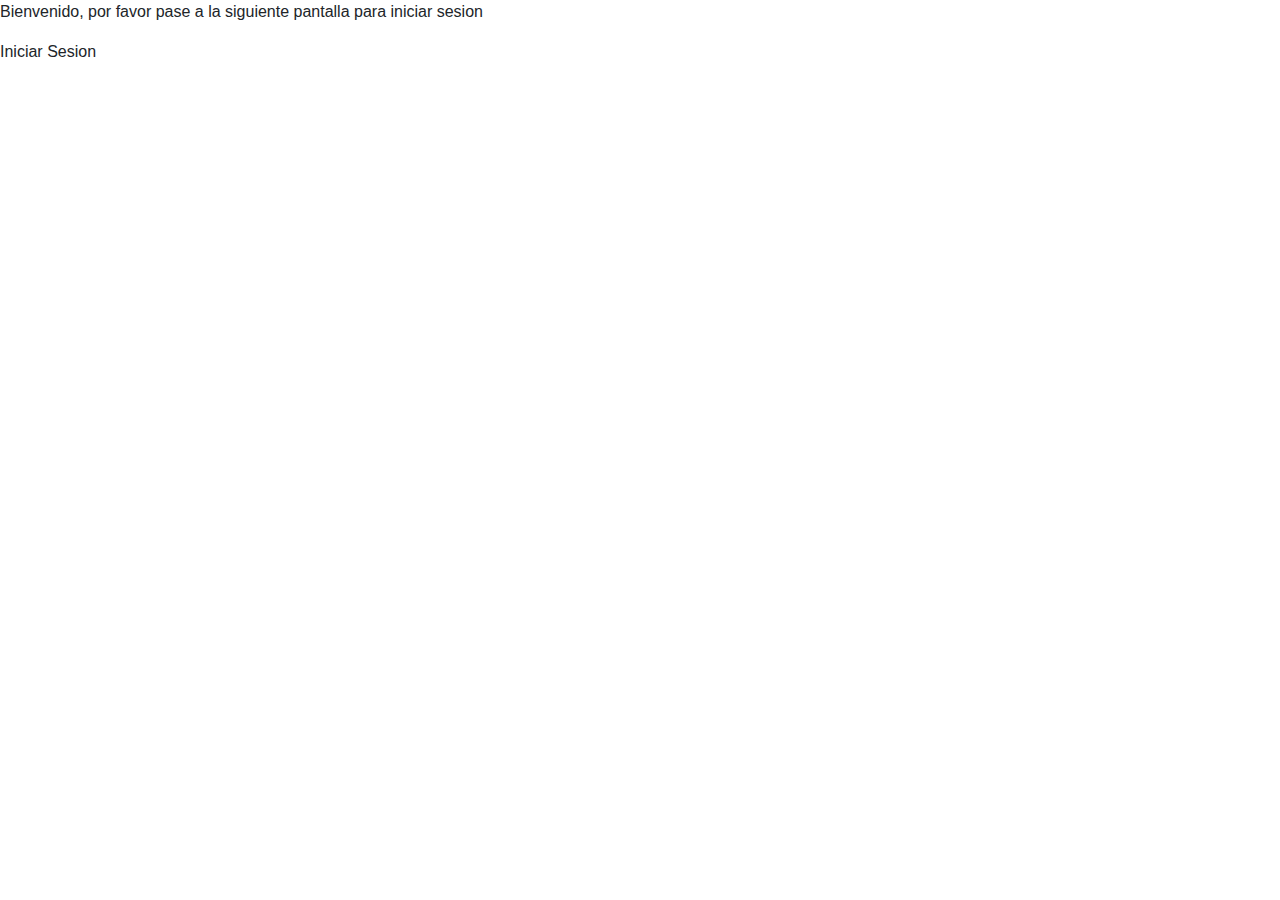
<file: target/classes/templates/index.html>
<!DOCTYPE html>

<html xmlns:th="http://www.thymeleaf.org"
        xmlns:sec="http://www.thymeleaf.org/thymeleaf-extras-springsecurity">
    <head>
        <title>INDEX DE LA PAGINA</title>
        <meta charset="UTF-8">
        <meta name="viewport" content="width=device-width, initial-scale=1.0">
        <link rel="stylesheet" href="https://stackpath.bootstrapcdn.com/bootstrap/4.5.2/css/bootstrap.min.css" integrity="sha384-JcKb8q3iqJ61gNV9KGb8thSsNjpSL0n8PARn9HuZOnIxN0hoP+VmmDGMN5t9UJ0Z" crossorigin="anonymous">
    
    </head>
    <body>
        <div>
            <p>Bienvenido, por favor pase a la siguiente pantalla para iniciar sesion</p>
        </div>
        
        <a th:href="@{student}">Iniciar Sesion</a>
        <script src="https://code.jquery.com/jquery-3.5.1.slim.min.js" integrity="sha384-DfXdz2htPH0lsSSs5nCTpuj/zy4C+OGpamoFVy38MVBnE+IbbVYUew+OrCXaRkfj" crossorigin="anonymous"></script>
        <script src="https://cdn.jsdelivr.net/npm/popper.js@1.16.1/dist/umd/popper.min.js" integrity="sha384-9/reFTGAW83EW2RDu2S0VKaIzap3H66lZH81PoYlFhbGU+6BZp6G7niu735Sk7lN" crossorigin="anonymous"></script>
        <script src="https://stackpath.bootstrapcdn.com/bootstrap/4.5.2/js/bootstrap.min.js" integrity="sha384-B4gt1jrGC7Jh4AgTPSdUtOBvfO8shuf57BaghqFfPlYxofvL8/KUEfYiJOMMV+rV" crossorigin="anonymous"></script>

    </body>
</html>
</file>
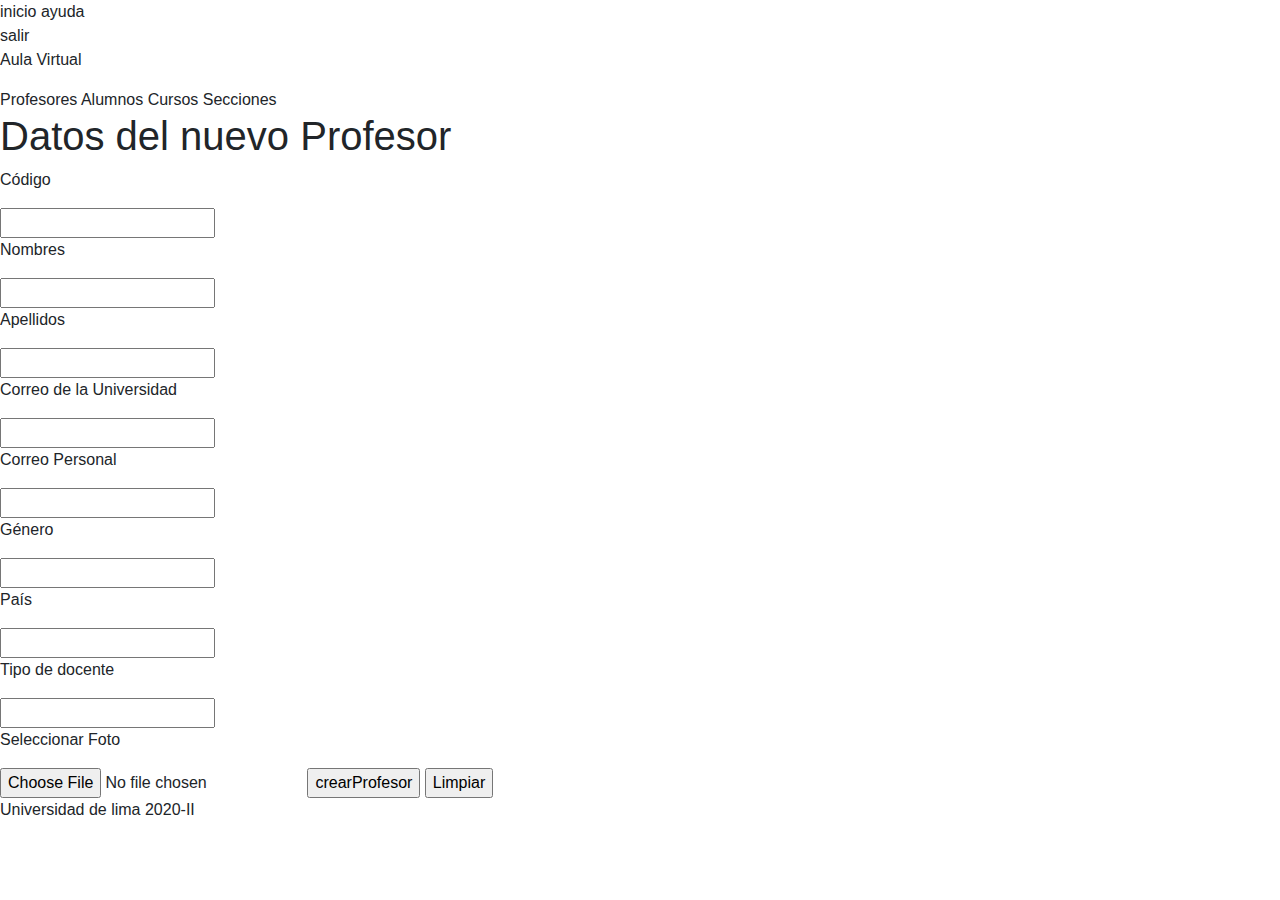
<file: target/classes/templates/agregarProfesores.html>
<!DOCTYPE html>
<html xmlns="http://www.w3.org/1999/xhtml" 
      xmlns:th="http://www.thymeleaf.org">
<head>
    <meta charset="UTF-8">
    <link rel="stylesheet" type="text/css" th:href="@{/css/AdminVerProfesores.css}" />
    <link rel="stylesheet" href="https://stackpath.bootstrapcdn.com/bootstrap/4.5.2/css/bootstrap.min.css" integrity="sha384-JcKb8q3iqJ61gNV9KGb8thSsNjpSL0n8PARn9HuZOnIxN0hoP+VmmDGMN5t9UJ0Z" crossorigin="anonymous">
    
    <title>Document</title>
</head>
<body>
    <section id="HEADER">
        <nav id="nav1">
            <a th:href="@{info}" id="ini">inicio</a>
            <!--VENTANA MODAL-->
            <a id="ayu" type="button" data-toggle="modal" data-target="#ventanaAyuda">ayuda</a>
            <div class="derecha">
                <a id="nom"><span th:utext="${#request.userPrincipal.name}"></span></a> <!--th:utext="${#request.userPrincipal.name}"-->
                <a th:href="@{logout}" id="sal">salir</a>
            </div>
        </nav>
        <nav id="nav2">
            <p id="titulo">Aula Virtual</p>
            <div id="pestannas">
                <a th:href="@{gProfes}">Profesores</a>
                <a th:href="@{gAlumnos}">Alumnos</a>
                <a th:href="@{gCursos}">Cursos</a>
                <a th:href="@{gSecciones}">Secciones</a>
            </div>
        </nav>
    </section>
    <section id="DATOS">
        <h1>Datos del nuevo Profesor</h1>
        <form method="POST" th:object="${pForm}" th:action="@{crearProfesor}"><!--th:object="${AlumnoForm}" th:action="@{/crearAlumno}"-->
            <input th:field="${pForm.newProfesor}" type="hidden" /> <!--th:object="${ProfesorForm}" method="POST" action="@{/agregarProfe}">-->
        <div>
            <p>Código</p>
            <input type="text" th:field="*{id}">
            <p>Nombres</p>
            <input type="text" th:field="*{nombres}">
            <p>Apellidos</p>
            <input type="text" th:field="*{apellidos}">
        </div>
        <div>
            <p>Correo de la Universidad</p>
            <input type="text" th:field="*{email}">
            <p>Correo Personal</p>
            <input type="text" th:field="*{email_personal}">
            <p>Género</p>
            <input type="text" th:field="*{genero}">
            <p>País</p>
            <input type="text" th:field="*{paisid}">
            <p>Tipo de docente</p>
            <input type="text" th:field="*{tipo}">           
                       <p>Seleccionar Foto</p>
            <input type="file" th:field="*{fotourl}" />
                <input type="submit" value="crearProfesor" />
                <input type="reset"  value="Limpiar" />
              

            
        </div>
        
        </form>
    </section>
    <footer>Universidad de lima 2020-II</footer>
    <script src="https://code.jquery.com/jquery-3.5.1.slim.min.js" integrity="sha384-DfXdz2htPH0lsSSs5nCTpuj/zy4C+OGpamoFVy38MVBnE+IbbVYUew+OrCXaRkfj" crossorigin="anonymous"></script>
    <script src="https://cdn.jsdelivr.net/npm/popper.js@1.16.1/dist/umd/popper.min.js" integrity="sha384-9/reFTGAW83EW2RDu2S0VKaIzap3H66lZH81PoYlFhbGU+6BZp6G7niu735Sk7lN" crossorigin="anonymous"></script>
    <script src="https://stackpath.bootstrapcdn.com/bootstrap/4.5.2/js/bootstrap.min.js" integrity="sha384-B4gt1jrGC7Jh4AgTPSdUtOBvfO8shuf57BaghqFfPlYxofvL8/KUEfYiJOMMV+rV" crossorigin="anonymous"></script>

</body>
</html>
</file>
